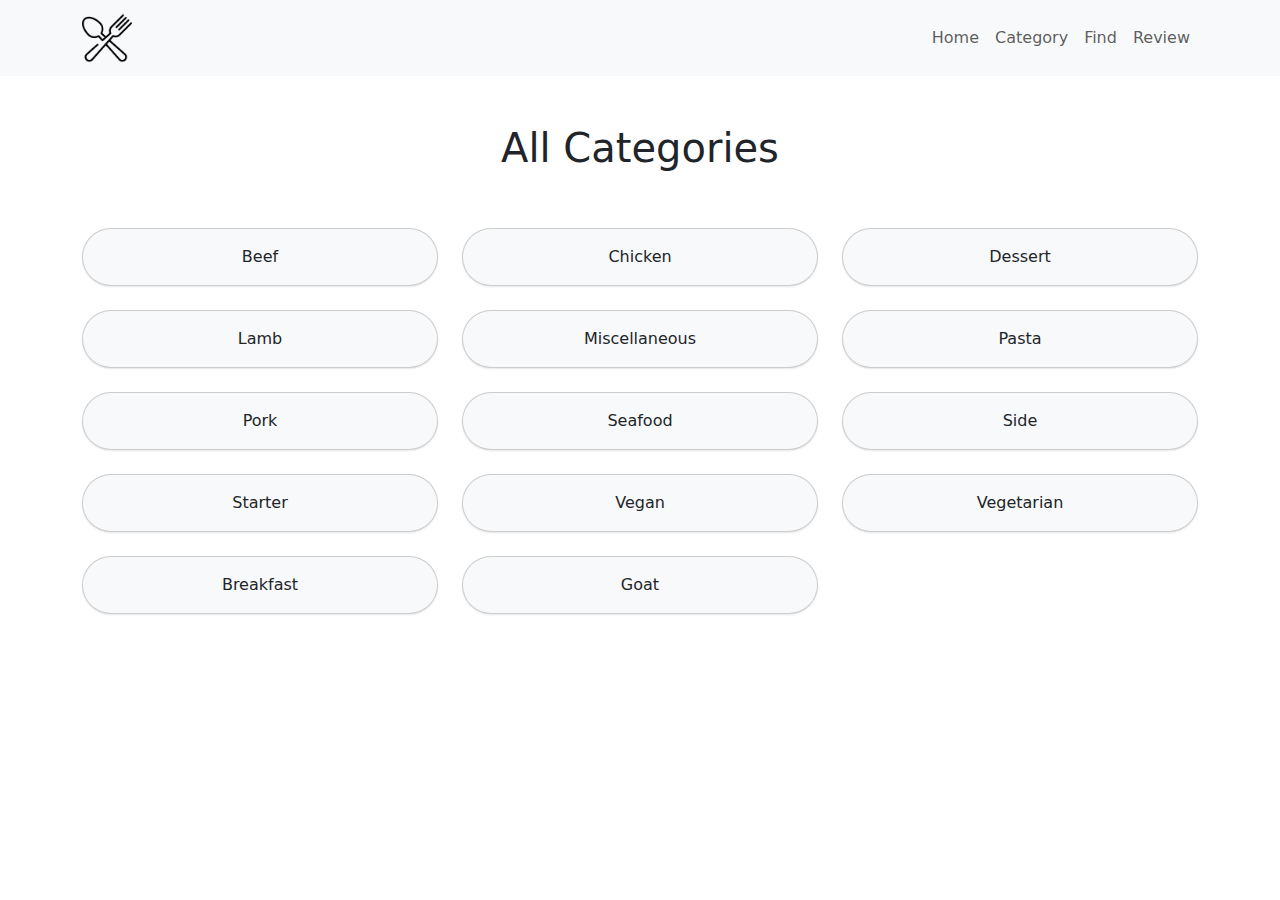
<file: see-all.html>
<!DOCTYPE html>
<html lang="en">
<head>
    <meta charset="UTF-8">
    <meta name="viewport" content="width=device-width, initial-scale=1.0">
    <title>All Categories</title>
    <link href="https://cdn.jsdelivr.net/npm/bootstrap@5.3.3/dist/css/bootstrap.min.css" rel="stylesheet">
    <link rel="stylesheet" href="style.css">
</head>
<body>
    <header class="bg-header">
        <nav class="navbar navbar-expand-lg bg-body-tertiary">
            <div class="container">
                <a class="navbar-brand" href="index.html"> <img src="icon.png" alt="Logo" width="50" height="50"></a>
                <button class="navbar-toggler" type="button" data-bs-toggle="collapse" data-bs-target="#navbarNav">
                    <span class="navbar-toggler-icon"></span>
                </button>
                <div class="collapse navbar-collapse" id="navbarNav">
                    <ul class="navbar-nav ms-auto">
                        <li class="nav-item"><a class="nav-link" href="index.html#home">Home</a></li>
                        <li class="nav-item"><a class="nav-link" href="index.html#category">Category</a></li>
                        <li class="nav-item"><a class="nav-link" href="index.html#search-menu">Find</a></li>
                        <li class="nav-item"><a class="nav-link" href="index.html#review">Review</a></li>
                    </ul>
                </div>
            </div>
        </nav>
    </header>
    
    <section class="all-categories" id="all-categories">
        <div class="container py-5">
            <h1 class="text-center">All Categories</h1>
            <div class="row row-cols-1 row-cols-md-3 g-4 py-5">
                <script>
                    const categories = ["Beef", "Chicken", "Dessert", "Lamb", "Miscellaneous", "Pasta", "Pork", "Seafood", "Side", "Starter", "Vegan", "Vegetarian", "Breakfast", "Goat"];
                    document.write(categories.map(cat => `
                        <div class="col">
                            <a href="index.html#search-menu" onclick="setCategory('${cat}')" class="card p-3 text-center text-decoration-none bg-light">${cat}</a>
                        </div>
                    `).join(''));
                </script>
            </div>
        </div>
    </section>
    
    <script src="https://cdn.jsdelivr.net/npm/bootstrap@5.3.3/dist/js/bootstrap.bundle.min.js"></script>
    <script>
        function setCategory(category) {
            sessionStorage.setItem('selectedCategory', category);
        }
    </script>
</body>
</html>
</file>
<file: style.css>
:root{
    --tenne-tawny: #0887d6;
    --tenne-tawny-dark: #071bd1;
}

.card-img-top{
    border-radius: 50px;
    padding: 15px;
}
.card{
    border-radius: 30px;
    box-shadow: rgba(0, 0, 0, 0.1) 0px 1px 2px 0px;
}
.card-body{
    padding: 25px;
    margin-top: -15px;
}
.btn-primary{
    border-radius: 50px;
    width: 120px;
}
.btn-primary:hover{
    background-color: black;
    border: none;
}

section.search-menu {
    font-weight: 300;
    font-size: 1.05rem;
    line-height: 1.6;
    font-family: 'Poppins', sans-serif;
}

/* .btn{
    font-family: inherit;
    cursor: pointer;
    outline: 0;
    font-size: 1.05rem;
} */
.text{
    opacity: 0.8;
}
.title{
    font-size: 2rem;
    margin-bottom: 1rem;
}

/*  */
/* .container{
    min-height: 100vh;
} */
.meal-wrapper{
    max-width: 1280px;
    margin: 0 auto;
    padding: 2rem;
    background: #fff;
    text-align: center;
}
.meal-search{
    margin: 2rem 0;
}
.meal-search cite{
    font-size: 1rem;
}
.meal-search-box{
    margin: 1.2rem 0;
    display: flex;
    align-items: stretch;
}
.search-control,
.search-btn{
    width: 100%;
}
.search-control{
    padding: 0 1rem;
    font-size: 1.1rem;
    font-family: inherit;
    outline: 0;
    border: 1px solid var(--tenne-tawny);
    color: var(--tenne-tawny);
    border-top-left-radius: 2rem;
    border-bottom-left-radius: 2rem;
}
.search-control::placeholder{
    color: var(--tenne-tawny);
}
.search-btn{
    width: 55px;
    height: 55px;
    font-size: 1.8rem;
    background: var(--tenne-tawny);
    color: #fff;
    border: none;
    border-top-right-radius: 2rem;
    border-bottom-right-radius: 2rem;
    transition: all 0.4s linear;
    -webkit-transition: all 0.4s linear;
    -moz-transition: all 0.4s linear;
    -ms-transition: all 0.4s linear;
    -o-transition: all 0.4s linear;
}
.search-btn:hover{
    background: var(--tenne-tawny-dark);
}
.meal-result{
    margin-top: 4rem;
}
#meal{
    /* margin: 2.4rem 0; */
}
.meal-item{
    border-radius: 1rem;
    -webkit-border-radius: 1rem;
    -moz-border-radius: 1rem;
    -ms-border-radius: 1rem;
    -o-border-radius: 1rem;
    overflow: hidden;
    box-shadow: 0 4px 21px -12px rgba(0, 0, 0, 0.79);
    margin: 2rem 0;
}
.meal-img img{
    width: 100%;
    display: block;
}
.meal-name{
    padding: 1.5rem 0.5rem;
}
.meal-name h3{
    font-size: 1.4rem;
}
.recipe-btn{
    text-decoration: none;
    color: #fff;
    background: var(--tenne-tawny);
    font-weight: 500;
    font-size: 1.1rem;
    padding: 0.75rem 0;
    display: block;
    width: 175px;
    margin: 1rem auto;
    border-radius: 2rem;
    -webkit-border-radius: 2rem;
    -moz-border-radius: 2rem;
    -ms-border-radius: 2rem;
    -o-border-radius: 2rem;
    transition: all 0.4s linear;
    -webkit-transition: all 0.4s linear;
    -moz-transition: all 0.4s linear;
    -ms-transition: all 0.4s linear;
    -o-transition: all 0.4s linear;
}
.recipe-btn:hover{
    background: var(--tenne-tawny-dark);
}

/* meal details */
.meal-details{
    position: fixed;
    top: 50%;
    left: 50%;
    transform: translate(-50%, -50%);
    -webkit-transform: translate(-50%, -50%);
    -moz-transform: translate(-50%, -50%);
    -ms-transform: translate(-50%, -50%);
    -o-transform: translate(-50%, -50%);
    color: #fff;
    background: var(--tenne-tawny);
    border-radius: 1rem;
    -webkit-border-radius: 1rem;
    -moz-border-radius: 1rem;
    -ms-border-radius: 1rem;
    -o-border-radius: 1rem;
    width: 90%;
    height: 90%;
    overflow-y: scroll;
    display: none;
    padding: 2rem 0;
}
.meal-details::-webkit-scrollbar{
    width: 10px;
}
.meal-details::-webkit-scrollbar-thumb{
    background: #f0f0f0;
    border-radius: 2rem;
    -webkit-border-radius: 2rem;
    -moz-border-radius: 2rem;
    -ms-border-radius: 2rem;
    -o-border-radius: 2rem;
}


/* js related */
.showRecipe{
    display: block;
}

.meal-details-content{
    margin: 2rem;
}
.meal-details-content p:not(.recipe-category){
    padding: 1rem 0;
}
.recipe-close-btn{
    position: absolute;
    right: 2rem;
    top: 2rem;
    font-size: 1.8rem;
    background: #fff;
    border: none;
    width: 35px;
    height: 35px;
    border-radius: 50%;
    -webkit-border-radius: 50%;
    -moz-border-radius: 50%;
    -ms-border-radius: 50%;
    -o-border-radius: 50%;
    display: flex;
    align-items: center;
    justify-content: center;
    opacity: 0.9;
}
.recipe-title{
    letter-spacing: 1px;
    padding-bottom: 1rem;
}
/* .recipe-category{
    background: #fff;
    font-weight: 600;
    color: var(--tenne-tawny);
    display: inline-block;
    padding: 0.2rem 0.5rem;
    border-radius: 0.3rem;
    -webkit-border-radius: 0.3rem;
    -moz-border-radius: 0.3rem;
    -ms-border-radius: 0.3rem;
    -o-border-radius: 0.3rem;
} */
.recipe-category{
    background: #fff;
    font-weight: 600;
    color: var(--tenne-tawny);
    display: inline-block;
    padding: 0.2rem 0.5rem;
    border-radius: 0.3rem;
    -webkit-border-radius: 0.3rem;
    -moz-border-radius: 0.3rem;
    -ms-border-radius: 0.3rem;
    -o-border-radius: 0.3rem;
}
.recipe-instruct{
    padding: 1rem 0;
}
.recipe-meal-img img{
    width: 100px;
    height: 100px;
    border-radius: 50%;
    -webkit-border-radius: 50%;
    -moz-border-radius: 50%;
    -ms-border-radius: 50%;
    -o-border-radius: 50%;
    margin: 0 auto;
    display: block;
}
.recipe-link{
    margin: 1.4rem 0;
}
.recipe-link a{
    color: #fff;
    font-size: 1.2rem;
    font-weight: 700;
    transition: all 0.4s linear;
    -webkit-transition: all 0.4s linear;
    -moz-transition: all 0.4s linear;
    -ms-transition: all 0.4s linear;
    -o-transition: all 0.4s linear;
}
.recipe-link a:hover{
    opacity: 0.8;
}


/*  */
.notFound{
    grid-template-columns: 1fr!important;
    color: var(--tenne-tawny);
    font-size: 1.8rem;
    font-weight: 600;
    width: 100%;
}




/* Media Queries */
@media screen and (min-width: 600px){
    .meal-search-box{
        width: 540px;
        margin-left: auto;
        margin-right: auto;
    }

}

@media screen and (min-width: 768px){
    #meal{
        display: grid;
        grid-template-columns: repeat(2, 1fr);
        gap: 2rem;
    }

    #mealcategory {
        display: grid;
        grid-template-columns: repeat(2, 1fr);
        gap: 2rem;
    }
}

@media screen and (min-width: 992px){
    #meal{
        grid-template-columns: repeat(3, 1fr);
    }

    #mealcategory {
        grid-template-columns: repeat(3, 1fr);
    }
}
</file>
